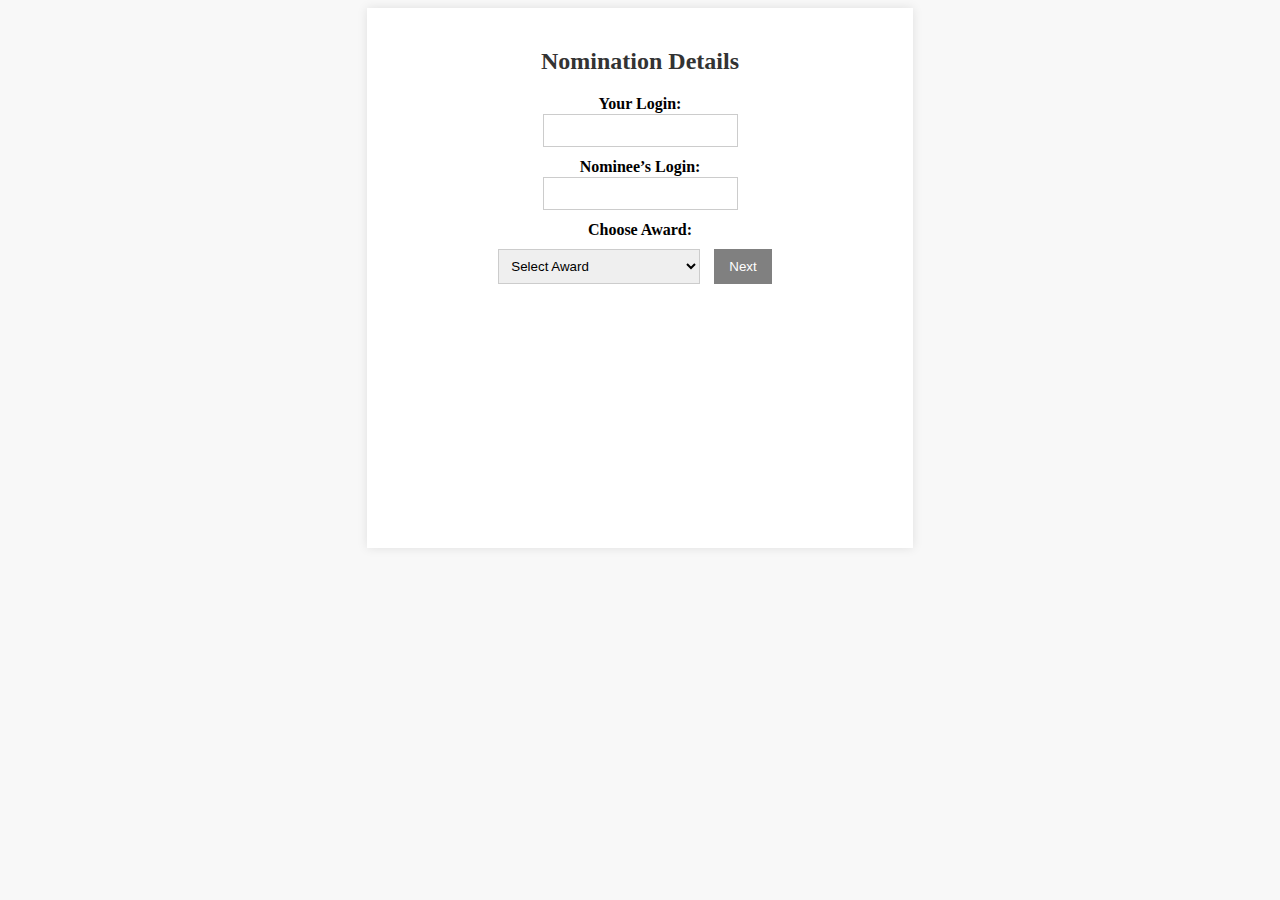
<file: index.html>
<!DOCTYPE html>
<html lang="en">
<head>
    <meta charset="UTF-8">
    <meta name="viewport" content="width=device-width, initial-scale=1.0">
    <title>RnR Q1 Nomination Form</title>
    <link rel="stylesheet" href="styles.css">
</head>
<body>
    <div class="container">
        <form id="survey-form">
            <!-- Section 1 -->
            <div id="section-1">
                <h2>Nomination Details</h2>
                <label for="nominator">Your Login:</label>
                <input type="text" id="nominator" required>

                <label for="nominee">Nominee’s Login:</label>
                <input type="text" id="nominee" required>

                <label for="award">Choose Award:</label>
                <select id="award" required>
                    <option value="">Select Award</option>
                    <option value="Vulcan">The Vulcan Award</option>
                    <option value="GameChanger">The Game Changer Award</option>
                    <option value="Village">It Takes a Village Award</option>
                    <option value="Spotlight">Spotlight Award</option>
                    <option value="MoversShakers">Movers and Shakers Award</option>
                </select>

                <button type="button" id="next-btn" disabled>Next</button>
            </div>

            <!-- Section 2 -->
            <div id="section-2" style="display: none;">
                <h2 id="award-question"></h2>
                <div id="mitigations"></div>

                <label for="reason">Personal Reasons for Nomination:</label>
                <textarea id="reason" placeholder="Explain why you're nominating this person..." required></textarea>

                <button type="button" id="prev-btn">Previous</button>
                <button type="submit" id="submit-btn" disabled>Submit</button>
            </div>
        </form>

        <!-- Thank You Message -->
        <div id="thank-you-message" style="display: none;">
            <h2>🎉 Thank You! 🎉</h2>
            <p id="thank-you-text"></p>
        </div>
    </div>

    <script src="script.js"></script>
</body>
</html>


<!--
    
    <!DOCTYPE html>
<html lang="en">
<head>
    <meta charset="UTF-8">
    <meta name="viewport" content="width=device-width, initial-scale=1.0">
    <title>Q1 RnR Award Nominations</title>
    <link rel="stylesheet" href="styles.css">
</head>
<body>
    <div class="container">
        <h1>Q1 RnR Award Nominations</h1>
        <p>Recognize and appreciate your peers by nominating them for awards that celebrate their contributions and achievements.</p>
        
        <form id="survey-form">
            <fieldset>
                <legend>Section 1: Nomination Details</legend>
                <label for="nominator">Mention your login (without @company.com)</label>
                <input type="text" id="nominator" name="nominator" required>
                
                <label for="nominee">Mention the nominee's login (without @company.com)</label>
                <input type="text" id="nominee" name="nominee" required>
                
                <label for="award">Choose the Award</label>
                <select id="award" name="award" required>
                    <option value="">Select an Award</option>
                    <option value="Vulcan">The Vulcan Award</option>
                    <option value="GameChanger">The Game Changer Award</option>
                    <option value="Village">It Takes a Village Award</option>
                    <option value="Spotlight">Spotlight Award</option>
                    <option value="MoversShakers">Movers and Shakers Award</option>
                </select>
                
                <button type="button" id="next-btn" disabled>Next</button>
            </fieldset>
            
            <fieldset id="section-2" style="display: none;">
                <legend>Section 2: Award-Specific Mitigations & Personal Reasons</legend>
                <p id="award-question"></p>
                <div id="mitigations"></div>
                
                <label for="reason">Personal Reasons for Nomination</label>
                <textarea id="reason" name="reason" rows="4" placeholder="Mention your personal reasons for nomination. For example, X person assisted me with the guidelines proposal, X person has made a significant impact by introducing XYZ project."></textarea>
                
                <button type="submit" id="submit-btn" disabled>Submit</button>
            </fieldset>
        </form>
        
        <p id="thank-you-message" style="display: none;"></p>
    </div>
    
    <script src="script.js"></script>
</body>
</html>
-->



<!---

3rd Main survey sample

<!DOCTYPE html>
<html lang="en">
<head>
    <meta charset="UTF-8">
    <meta name="viewport" content="width=device-width, initial-scale=1.0">
    <title>Q1 RnR Award Nominations</title>
    <link rel="stylesheet" href="styles.css">
</head>
<body>
    <div class="container">
        <h1>Q1 RnR Award Nominations</h1>
        <p>Recognize your peers for their outstanding contributions and achievements. Nominate them for an award today!</p>

        <form id="nominationForm">
            
            <h2>Section 1: Nomination Details</h2>
            <label for="nominator">Your Login (without @company.com):</label>
            <input type="text" id="nominator" required>
            
            <label for="nominee">Nominee's Login (without @company.com):</label>
            <input type="text" id="nominee" required>
            
            <label for="award">Choose an Award:</label>
            <select id="award" required>
                <option value="">--Select Award--</option>
                <option value="The Vulcan Award">The Vulcan Award</option>
                <option value="The Game Changer Award">The Game Changer Award</option>
                <option value="It Takes a Village Award">It Takes a Village Award</option>
                <option value="Spotlight Award">Spotlight Award</option>
                <option value="Movers and Shakers Award">Movers and Shakers Award</option>
            </select>
            
            <button type="button" id="nextBtn" disabled>Next</button>
            
         
            <div id="section2" style="display: none;">
                <h2>Section 2: Award-Specific Mitigations & Personal Reasons</h2>
                <p>I want to nominate this individual for the <span id="selectedAward"></span></p>
                <div id="mitigations"></div>
                
                <label for="reason">Personal Reason:</label>
                <textarea id="reason" placeholder="Mention your personal reasons for nomination (min 15 words)"></textarea>
                
                <button type="submit" id="submitBtn" disabled>Submit</button>
            </div>
        </form>
    </div>
    
    <script src="script.js"></script>
</body>
</html>
--->

<!--

SECOND CODE SAMPLE
<!DOCTYPE html>
<html lang="en">
<head>
    <meta charset="UTF-8">
    <meta name="viewport" content="width=device-width, initial-scale=1.0">
    <title>Basic Survey</title>
    <style>
        body {
            font-family: Arial, sans-serif;
            background-color: #f4f7fa;
            margin: 0;
            padding: 0;
            display: flex;
            justify-content: center;
            align-items: center;
            height: 100vh;
        }

        .survey-container {
            background-color: #ffffff;
            padding: 30px;
            border-radius: 8px;
            box-shadow: 0 4px 8px rgba(0, 0, 0, 0.1);
            width: 100%;
            max-width: 400px;
        }

        h2 {
            text-align: center;
            color: #333;
        }

        .input-group {
            margin-bottom: 15px;
        }

        label {
            font-size: 14px;
            color: #333;
            display: block;
            margin-bottom: 5px;
        }

        input[type="text"], input[type="email"], select, textarea {
            width: 100%;
            padding: 10px;
            border: 1px solid #ddd;
            border-radius: 4px;
            font-size: 14px;
        }

        textarea {
            resize: vertical;
            height: 80px;
        }

        button {
            background-color: #4CAF50;
            color: white;
            border: none;
            padding: 10px 20px;
            font-size: 16px;
            cursor: pointer;
            border-radius: 4px;
            width: 100%;
        }

        button:hover {
            background-color: #45a049;
        }

        .footer {
            text-align: center;
            font-size: 12px;
            color: #777;
            margin-top: 20px;
        }
    </style>
</head>
<body>

    <div class="survey-container">
        <h2>Quick Survey</h2>
        
        <form id="SurveyForm">
            <div class="input-group">
                <label for="name">Your Name</label>
                <input type="text" id="name" name="name" required>
            </div>

            <div class="input-group">
                <label for="email">Your Email</label>
                <input type="email" id="email" name="email" required>
            </div>

            <div class="input-group">
                <label for="rating">How would you rate our service?</label>
                <select id="rating" name="rating">
                    <option value="1">1 - Poor</option>
                    <option value="2">2 - Fair</option>
                    <option value="3">3 - Good</option>
                    <option value="4">4 - Very Good</option>
                    <option value="5">5 - Excellent</option>
                </select>
            </div>

            <div class="input-group">
                <label for="feedback">Any additional feedback?</label>
                <textarea id="feedback" name="feedback"></textarea>
            </div>

            <button type="submit">Submit</button>
        </form>

        <div class="footer">
            <p>&copy; 2025 Survey Corp. All rights reserved by quresmoi@ and RnR Team.</p>
        </div>
    </div>

    <script>
        document.getElementById("SurveyForm").addEventListener("submit", function(event) {
    event.preventDefault();

    var formData = {
        name: document.getElementById("name").value,
        email: document.getElementById("email").value,
        rating: document.getElementById("rating").value,
        feedback: document.getElementById("feedback").value
    };

    fetch("https://script.google.com/macros/s/AKfycbyGlaJZS3jJq_a4J83ryuVbbauoLVwjOoc1qgVaLaiHsfw9-jWqr1IW6N6G7U3xcQ/exec", {  // Replace with your deployed Web App URL
        method: "POST",
        mode: "no-cors",
        headers: { "Content-Type": "application/json" },
        body: JSON.stringify(formData)
    }).then(() => alert("Response Submitted!"))
    .catch(error => console.error("Error:", error));
});

    </script>

</body>
</html>
-->


<!--
First Code Sample

<!DOCTYPE html>
<html>
<head>
    <title>Survey Form</title>
</head>
<body>
    <h2>Survey Form</h2>
    <form id="surveyForm">
        Name: <input type="text" id="name" required><br>
        Email: <input type="email" id="email" required><br>
        Feedback: <textarea id="feedback" required></textarea><br>
        <button type="submit">Submit</button>
    </form>

    <script>
        document.getElementById("surveyForm").addEventListener("submit", function(event) {
            event.preventDefault();
            
            var formData = {
                name: document.getElementById("name").value,
                email: document.getElementById("email").value,
                feedback: document.getElementById("feedback").value
            };

            fetch("https://script.google.com/macros/s/AKfycbxbIeQLSN6K6dPyEVzYO48nWMt29f2avZ3T5DCyGjnKphb0VO7SVFiyl3slqcm08D1tqg/exec", {
                method: "POST",
                mode: "no-cors",
                headers: { "Content-Type": "application/json" },
                body: JSON.stringify(formData)
            }).then(() => alert("Response Submitted!"));
        });
    </script>
</body>
</html>
-->
</file>
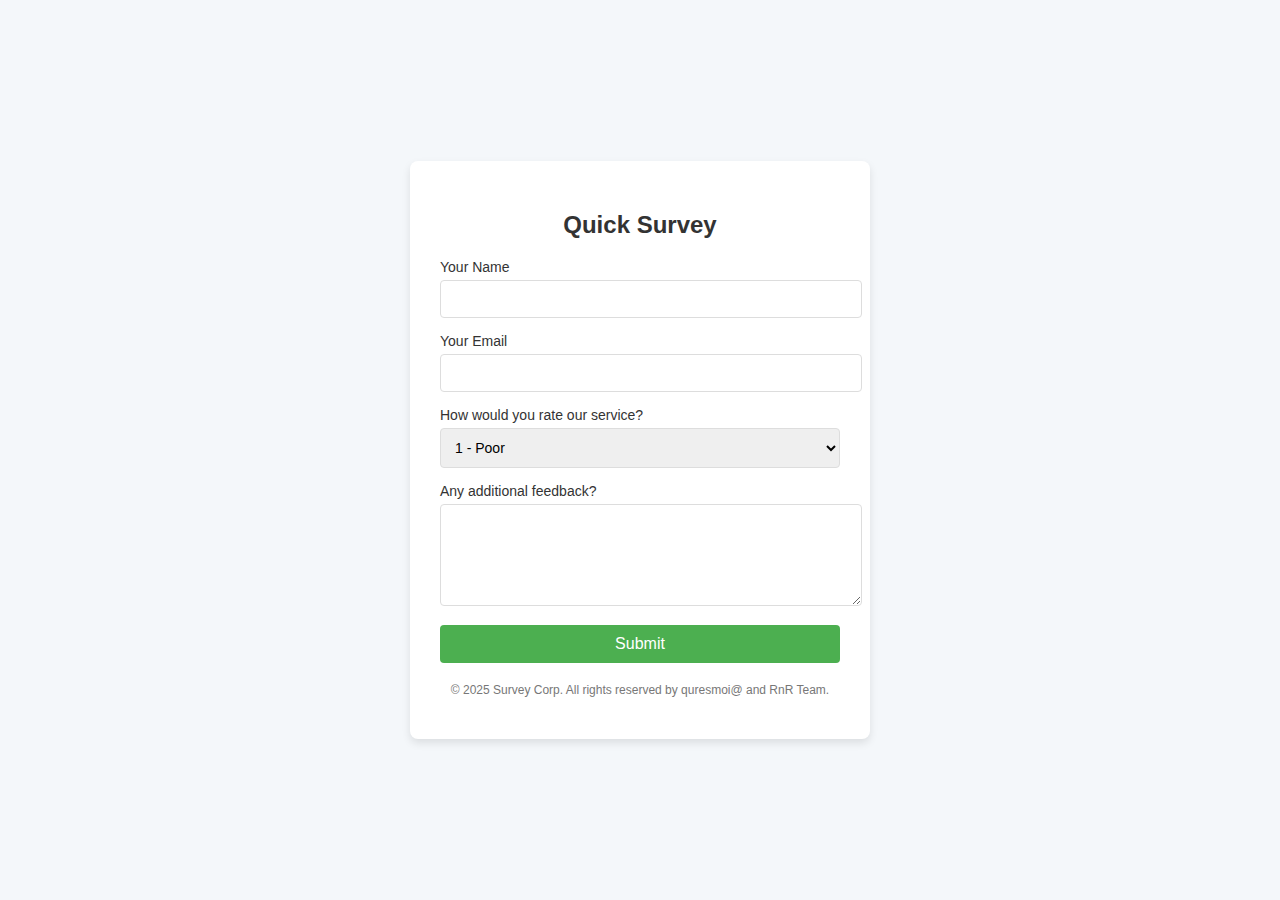
<file: first_htmlpage.html>
<!DOCTYPE html>
<html lang="en">
<head>
    <meta charset="UTF-8">
    <meta name="viewport" content="width=device-width, initial-scale=1.0">
    <title>Basic Survey</title>
    <style>
        body {
            font-family: Arial, sans-serif;
            background-color: #f4f7fa;
            margin: 0;
            padding: 0;
            display: flex;
            justify-content: center;
            align-items: center;
            height: 100vh;
        }

        .survey-container {
            background-color: #ffffff;
            padding: 30px;
            border-radius: 8px;
            box-shadow: 0 4px 8px rgba(0, 0, 0, 0.1);
            width: 100%;
            max-width: 400px;
        }

        h2 {
            text-align: center;
            color: #333;
        }

        .input-group {
            margin-bottom: 15px;
        }

        label {
            font-size: 14px;
            color: #333;
            display: block;
            margin-bottom: 5px;
        }

        input[type="text"], input[type="email"], select, textarea {
            width: 100%;
            padding: 10px;
            border: 1px solid #ddd;
            border-radius: 4px;
            font-size: 14px;
        }

        textarea {
            resize: vertical;
            height: 80px;
        }

        button {
            background-color: #4CAF50;
            color: white;
            border: none;
            padding: 10px 20px;
            font-size: 16px;
            cursor: pointer;
            border-radius: 4px;
            width: 100%;
        }

        button:hover {
            background-color: #45a049;
        }

        .footer {
            text-align: center;
            font-size: 12px;
            color: #777;
            margin-top: 20px;
        }
    </style>
</head>
<body>

    <div class="survey-container">
        <h2>Quick Survey</h2>
        
        <form id="SurveyForm">
            <div class="input-group">
                <label for="name">Your Name</label>
                <input type="text" id="name" name="name" required>
            </div>

            <div class="input-group">
                <label for="email">Your Email</label>
                <input type="email" id="email" name="email" required>
            </div>

            <div class="input-group">
                <label for="rating">How would you rate our service?</label>
                <select id="rating" name="rating">
                    <option value="1">1 - Poor</option>
                    <option value="2">2 - Fair</option>
                    <option value="3">3 - Good</option>
                    <option value="4">4 - Very Good</option>
                    <option value="5">5 - Excellent</option>
                </select>
            </div>

            <div class="input-group">
                <label for="feedback">Any additional feedback?</label>
                <textarea id="feedback" name="feedback"></textarea>
            </div>

            <button type="submit">Submit</button>
        </form>

        <div class="footer">
            <p>&copy; 2025 Survey Corp. All rights reserved by quresmoi@ and RnR Team.</p>
        </div>
    </div>

    <script>
        document.getElementById("SurveyForm").addEventListener("submit", function(event) {
    event.preventDefault();

    var formData = {
        name: document.getElementById("name").value,
        email: document.getElementById("email").value,
        rating: document.getElementById("rating").value,
        feedback: document.getElementById("feedback").value
    };

    fetch("https://script.google.com/macros/s/AKfycbyGlaJZS3jJq_a4J83ryuVbbauoLVwjOoc1qgVaLaiHsfw9-jWqr1IW6N6G7U3xcQ/exec", {  // Replace with your deployed Web App URL
        method: "POST",
        mode: "no-cors",
        headers: { "Content-Type": "application/json" },
        body: JSON.stringify(formData)
    }).then(() => alert("Response Submitted!"))
    .catch(error => console.error("Error:", error));
});

    </script>

</body>
</html>
</file>
<file: styles.css>
body {
    font-family: 'Georgia', serif;
    background-color: #f8f8f8;
    text-align: center;
}

.container {
    width: 40%;
    height: 500px;
    margin: auto;
    background: white;
    padding: 20px;
    box-shadow: 0px 0px 10px rgba(0, 0, 0, 0.1);
}

h2 {
    font-family: 'Times New Roman', serif;
    font-size: 24px;
    color: #333;
}

label {
    font-weight: bold;
    display: block;
    margin-top: 10px;
}

#mitigations label {
    display: flex;
    align-items: left;
    gap: 8px; /* Adds space between checkbox and text */
    margin-bottom: 8px;
}

#mitigations input[type="checkbox"] {
    margin-right: 8px; /* Ensures spacing between checkbox and text */
}


input, select, textarea {
    padding: 8px;
    margin: 1px 0;
    border: 1px solid #ccc;
    text-align: left;
}

button {
    padding: 10px 15px;
    margin: 10px;
    background: darkgreen;
    color: white;
    border: none;
    cursor: pointer;
}

button:disabled {
    background: gray;
    cursor: not-allowed;
}

#thank-you-message {
    font-size: 20px;
    background: lightgoldenrodyellow;
    padding: 30px;
    border: 2px solid darkgoldenrod;
}
</file>
